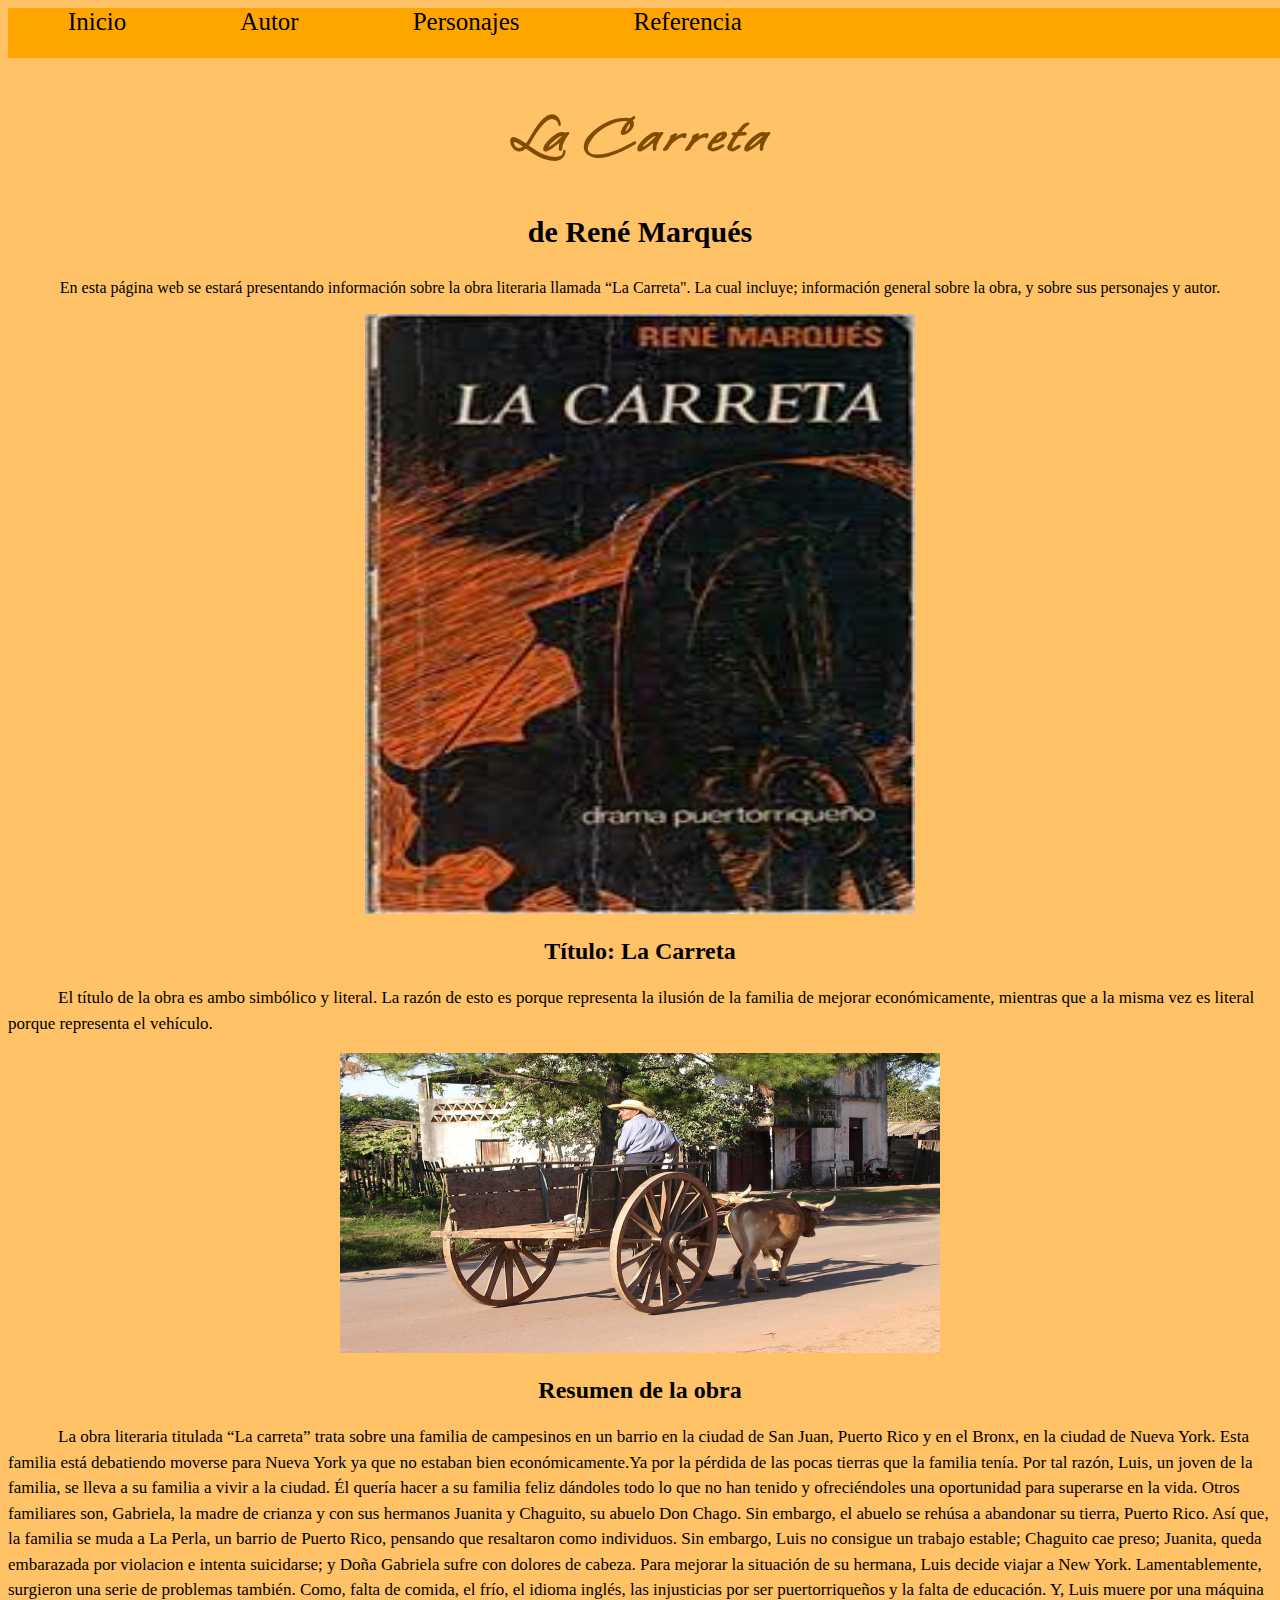
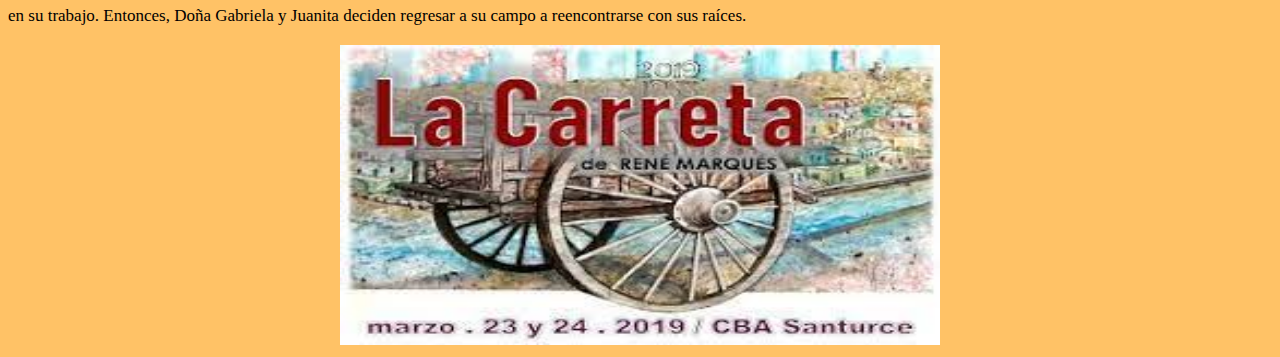
<file: index.html>
<!DOCTYPE html>
<html>
<head>
  <title> </title>
  <link rel="stylesheet" href="style.css">
   <link rel="preconnect" href="https://fonts.googleapis.com">
<link rel="preconnect" href="https://fonts.gstatic.com" crossorigin>
<link href="https://fonts.googleapis.com/css2?family=Whisper&display=swap" rel="stylesheet">
</head>
<body>
  
<div id="navbar">
  <a href="lacarreta.html">Inicio</a> 
  <a href="autor.html">Autor</a>
  <a href="personajes.html">Personajes</a>
  <a href="referencias.html">Referencia</a>
</div>

<h1> <center> La Carreta </center> </h1> 
<h3> <center> de René Marqués </center> </h3>

<p> <center> 
  En esta página web se estará presentando información sobre la obra literaria llamada “La Carreta". La cual incluye; información 
general sobre la obra, y sobre sus personajes y autor.
</center> 
</p>

<div class="uno">
  <center>
  <img width="550px" height="600px" src="carreta.jpg" 
  </center>
</div>

<h2> <center>Título: La Carreta </center> </h2>
<p>El título de la obra es ambo simbólico y literal. La razón de esto es porque representa la ilusión de la familia de mejorar económicamente, mientras que a la misma vez es literal porque representa el vehículo.
</p>

<div class="uno">
  <center>
  <img width="600px" height="300px" src="la carreta vehiculo.jpg"
  </center>
</div>

<h2> <center>Resumen de la obra </center> </h2>
<p>La obra literaria titulada “La carreta” trata sobre una familia de campesinos en un barrio en la ciudad de San Juan, Puerto Rico y en el Bronx, en la ciudad de Nueva York. Esta familia está debatiendo moverse para Nueva York ya que no estaban bien económicamente.Ya por la pérdida de las pocas tierras que la familia tenía. 
Por tal razón, Luis, un joven de la familia, se lleva a su familia a vivir a la ciudad. Él quería hacer a su familia feliz dándoles todo lo que no han tenido y ofreciéndoles una oportunidad para superarse en la vida. Otros familiares son, Gabriela, la madre de crianza y con sus hermanos Juanita y Chaguito, su abuelo Don Chago. 
Sin embargo, el abuelo se rehúsa a abandonar su tierra, Puerto Rico. Así que, la familia se muda a La Perla, un barrio de Puerto Rico, pensando que resaltaron como individuos. Sin embargo, Luis no consigue un trabajo estable; Chaguito cae preso; Juanita, queda embarazada por violacion e intenta suicidarse; y Doña Gabriela sufre con dolores de cabeza. 
Para mejorar la situación de su hermana, Luis decide viajar a New York. Lamentablemente, surgieron una serie de problemas también. Como, falta de comida, el frío, el idioma inglés, las injusticias por ser puertorriqueños y la falta de educación. 
Y, Luis muere por una máquina en su trabajo. Entonces, Doña Gabriela y Juanita deciden regresar a su campo a reencontrarse con sus raíces.
</p>

<div class="uno">
  <center>
  <img width="600px" height="300px" src="la carreta resumen foto.jpg"
  </center>
</div>
  
  
</html>
</file>
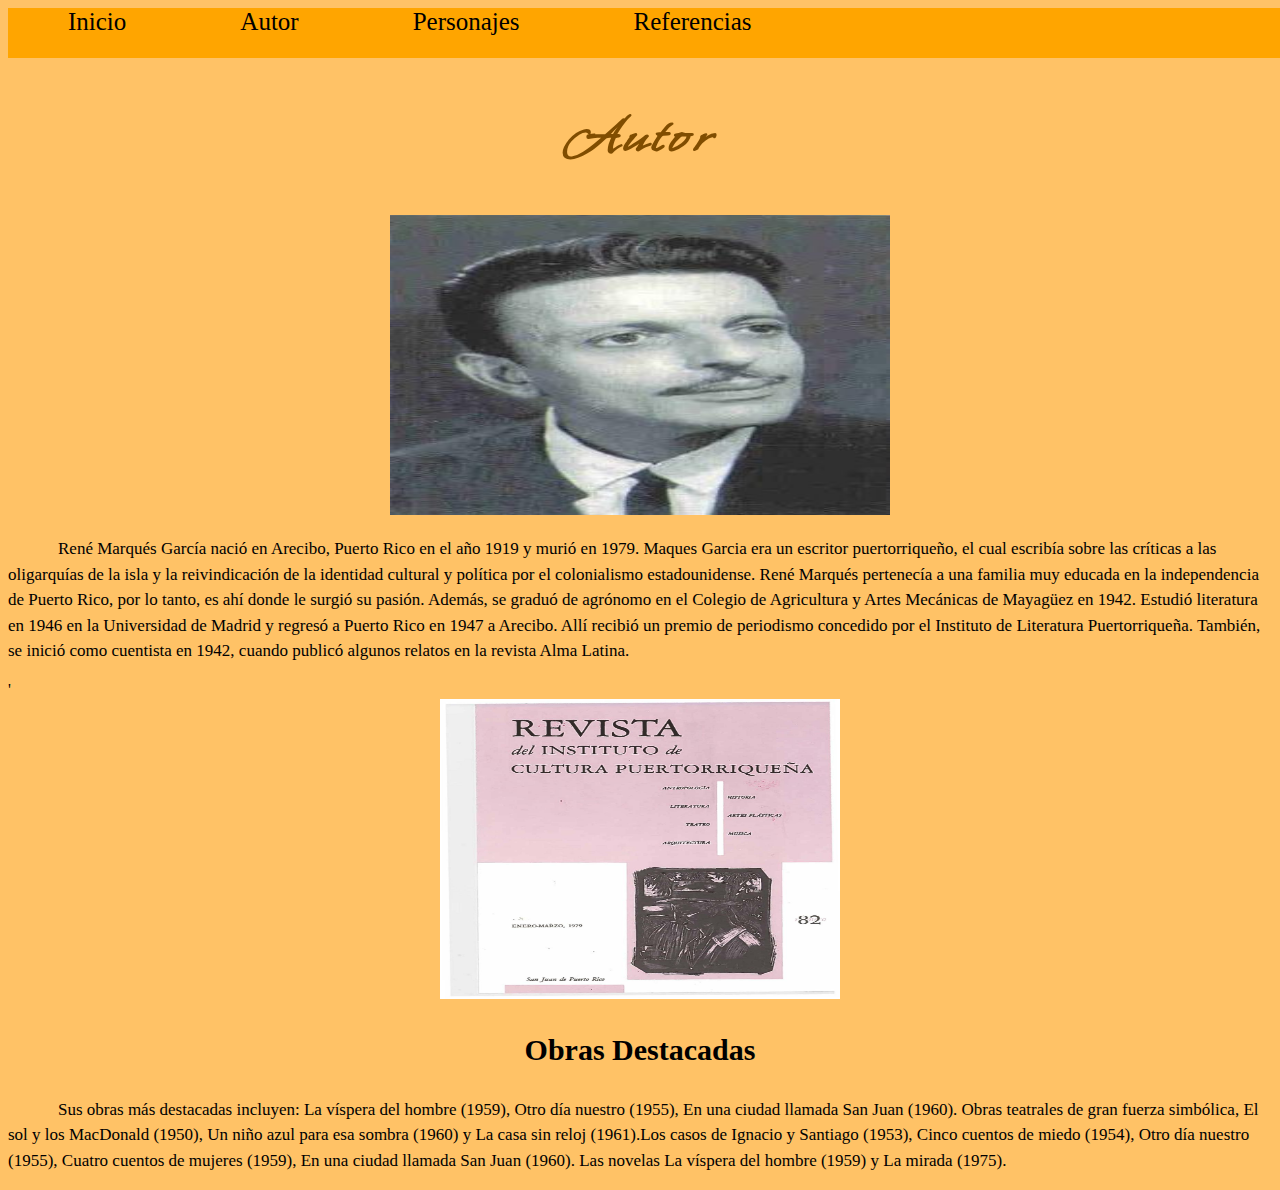
<file: autor.html>
<!DOCTYPE html>
<html>
<head> 
 <title></title>
  <link rel="stylesheet" href="style.css">
   <link rel="preconnect" href="https://fonts.googleapis.com">
<link rel="preconnect" href="https://fonts.gstatic.com" crossorigin>
<link href="https://fonts.googleapis.com/css2?family=Whisper&display=swap" rel="stylesheet">
</head>
<body>
<div id="navbar">
  <a href="lacarreta.html">Inicio</a> 
  <a href="autor.html">Autor</a>
  <a href="personajes.html">Personajes</a>
  <a href="referencias.html">Referencias</a>
</div>
  
<h1> <center> Autor </center> </h1>

<div class="uno">
  <center>
  <img width="500px" height="300px" src="René_Marqués.jpg" 
  </center>
</div>

<p>René Marqués García nació en Arecibo, Puerto Rico en el año 1919 y murió en 1979. Maques Garcia era un escritor puertorriqueño, el cual escribía sobre las críticas a las oligarquías de la isla y la reivindicación de la identidad cultural y política por el colonialismo estadounidense. René Marqués pertenecía a una familia muy educada en la independencia de Puerto Rico, por lo tanto, es ahí donde le surgió su pasión. Además, se graduó de agrónomo en el Colegio de Agricultura y Artes Mecánicas de Mayagüez en 1942. Estudió literatura en 1946 en la Universidad de Madrid y regresó a Puerto Rico en 1947 a Arecibo. Allí recibió un premio de periodismo concedido por el Instituto de Literatura Puertorriqueña. También, se inició como cuentista en 1942, cuando publicó algunos relatos en la revista Alma Latina. 
</p>

<div class="uno">'
<center>
  <img  width="400px" height="300px" src="rene foto.jpg"
</center>
</div>

<h3> <center>Obras Destacadas </center> </h3>
<p>Sus obras más destacadas incluyen: La víspera del hombre (1959), Otro día nuestro (1955), En una ciudad llamada San Juan (1960). Obras teatrales de gran fuerza simbólica, El sol y los MacDonald (1950), Un niño azul para esa sombra (1960) y La casa sin reloj (1961).Los casos de Ignacio y Santiago (1953), Cinco cuentos de miedo (1954), Otro día nuestro (1955), Cuatro cuentos de mujeres (1959), En una ciudad llamada San Juan (1960). Las novelas La víspera del hombre (1959) y La mirada (1975). 
</p>
  
  
  
</html>
</file>
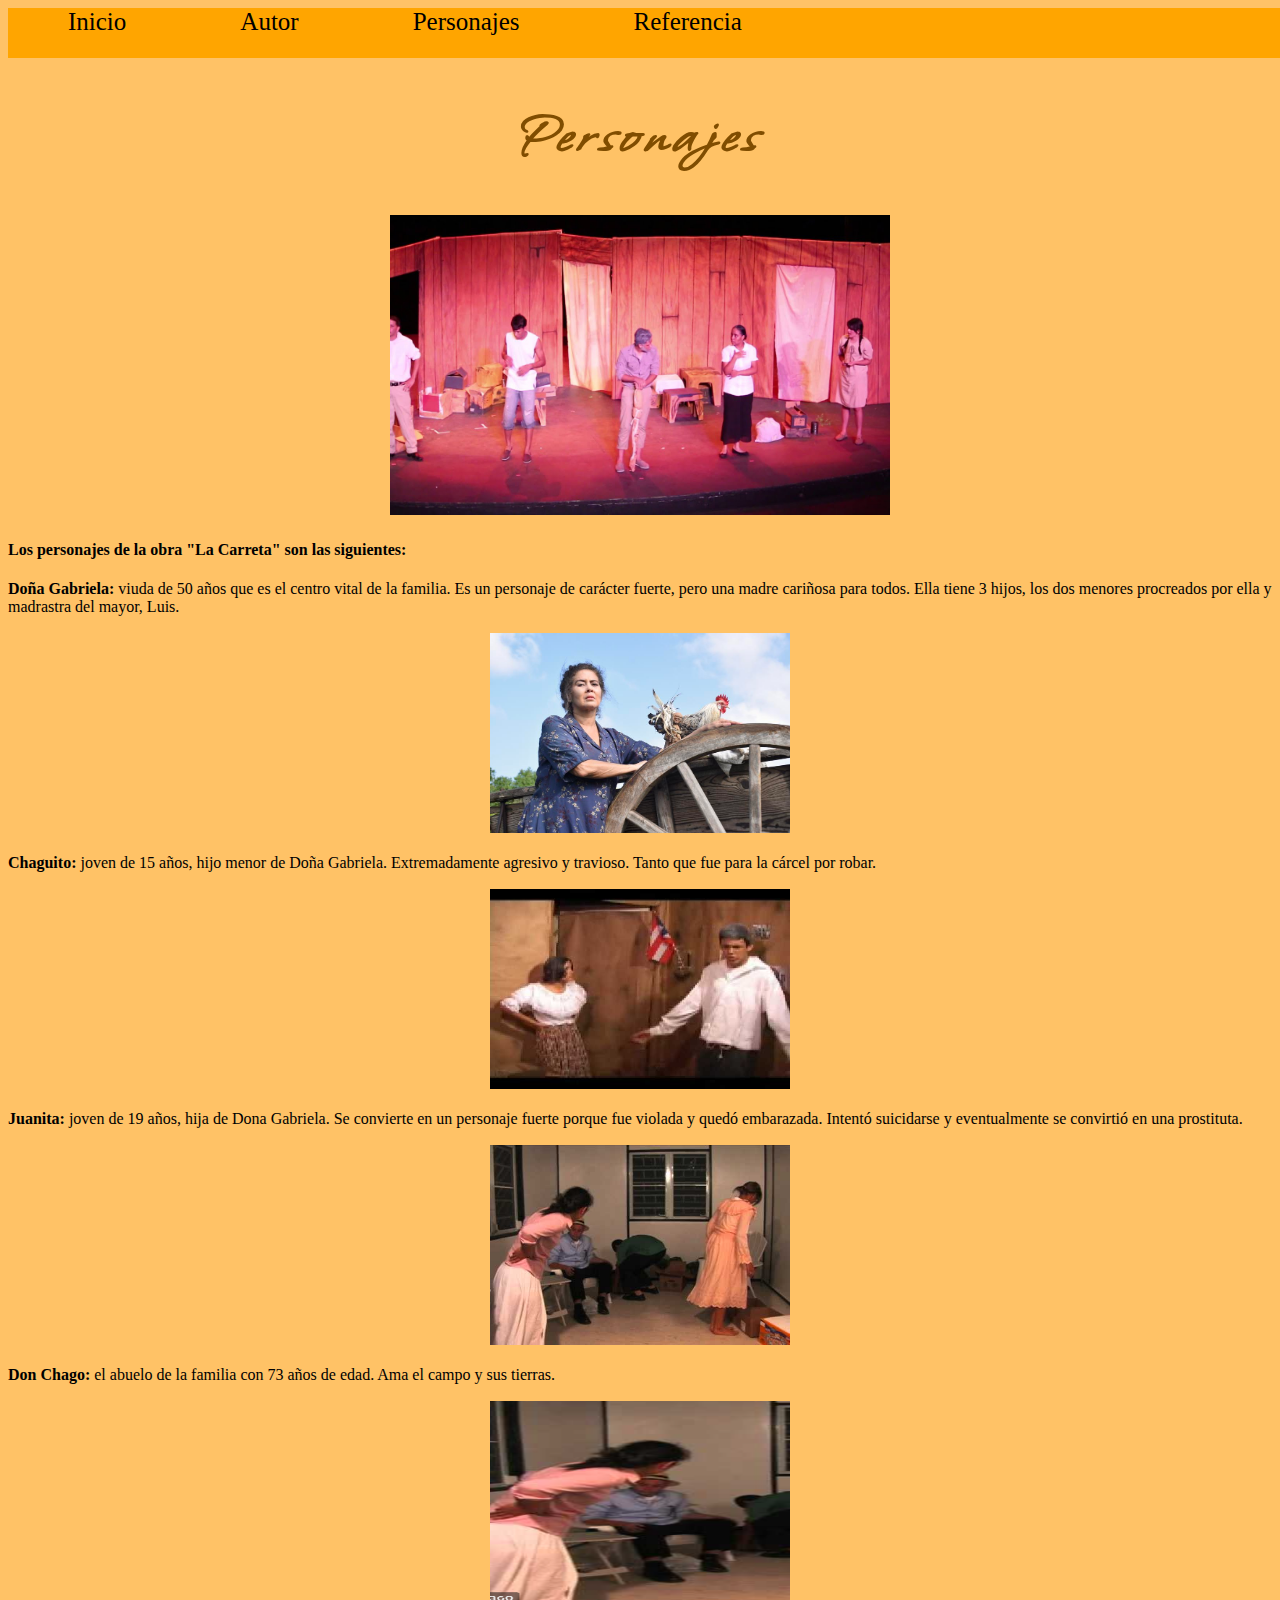
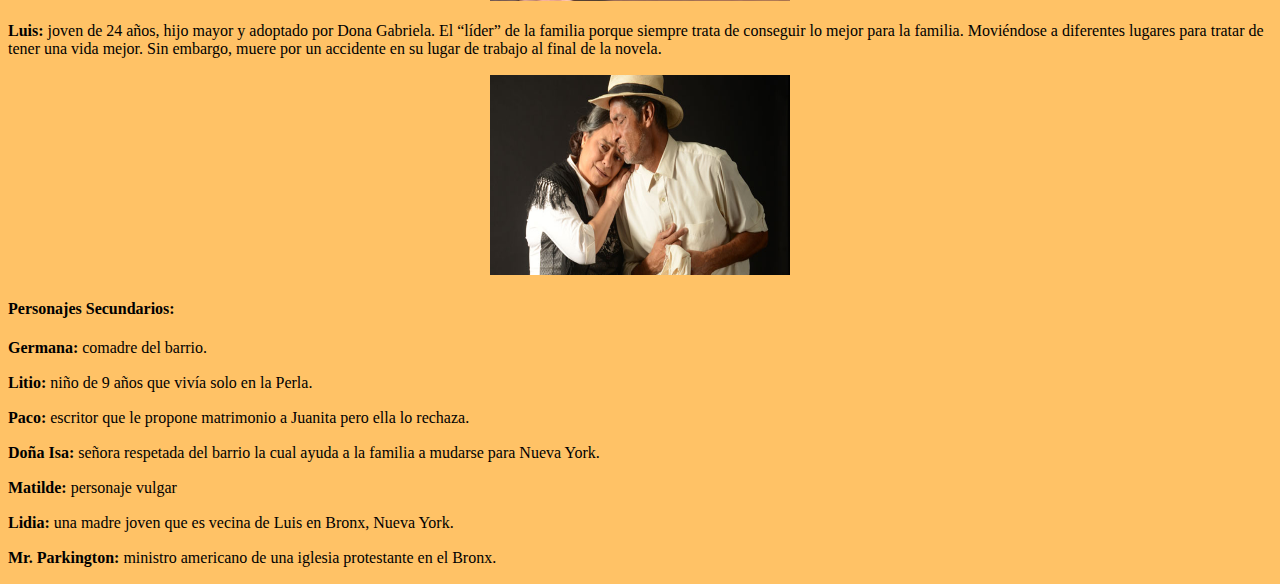
<file: personajes.html>
<!DOCTYPE html>
<html>
<head> 
 <title></title>
  <link rel="stylesheet" href="style.css">
   <link rel="preconnect" href="https://fonts.googleapis.com">
<link rel="preconnect" href="https://fonts.gstatic.com" crossorigin>
<link href="https://fonts.googleapis.com/css2?family=Whisper&display=swap" rel="stylesheet">
</head>
<body>
<div id="navbar">
  <a href="lacarreta.html">Inicio</a> 
  <a href="autor.html">Autor</a>
  <a href="personajes.html">Personajes</a>
  <a href="referencias.html">Referencia</a>
</div>
<center>
<h1>Personajes</h1>
</center>

<div class="uno">
  <center>
  <img width="500px" height="300px" src="personajescarreta.jpg"
  </center>
</div>

<h4> Los personajes de la obra "La Carreta" son las siguientes: </h4>

<p><li> <strong>Doña Gabriela:</strong> viuda de 50 años que es el centro vital de la familia. Es un personaje de carácter fuerte, pero una madre cariñosa para todos. Ella tiene 3 hijos, los dos menores procreados por ella y madrastra del mayor, Luis. 
</p></li>

<div class="uno">
  <center>
    <img width="300px" height="200px" src="gabriela.jpg"
  </center>
</div>

<p> <li> <strong>Chaguito:</strong> joven de 15 años, hijo menor de Doña Gabriela. Extremadamente agresivo y travioso. Tanto que fue para la cárcel por robar. 
</p> </li>

<div class="uno">
  <center>
    <img width="300px" height="200px" src="luis.jpg"
  </center>
</div>


<p><li> <strong>Juanita:</strong> joven de 19 años, hija de Dona Gabriela. Se convierte en un personaje fuerte porque fue violada y quedó embarazada. Intentó suicidarse y eventualmente se convirtió en una prostituta. 
</p></li>
<div class="uno">
  <center>
    <img width="300px" height="200px" src="personaje.jpg"
  </center>
</div>

<p><li><strong>Don Chago:</strong> el abuelo de la familia con 73 años de edad. Ama el campo y sus tierras.
</p> </li>
<div class="uno">
  <center>
    <img width="300px" height="200px" src="donchago.png"
  </center>
</div>

<p> <li> <strong>Luis:</strong> joven de 24 años, hijo mayor y adoptado por Dona Gabriela. El “líder” de la familia porque siempre trata de conseguir lo mejor para la familia. Moviéndose a diferentes lugares para tratar de tener una vida mejor. Sin embargo, muere por un accidente en su lugar de trabajo al final de la novela. 
</p></li>

<div class="uno">
  <center>
    <img width="300px" height="200px" src="luisidk.jpg"
  </center>
</div>

<h4>Personajes Secundarios:</h4>
<p> <li><strong>Germana:</strong> comadre del barrio.
</p> </li>
<p> <li> <strong>Litio:</strong> niño de 9 años que vivía solo en la Perla.
</p> </li>
<p> <li> <strong>Paco:</strong> escritor que le propone matrimonio a Juanita pero ella lo rechaza. 
</p> </li>
<p> <li><strong>Doña Isa:</strong> señora respetada del barrio la cual ayuda a la familia a mudarse para Nueva York. 
</p></li>
<p> <li><strong>Matilde:</strong> personaje vulgar
</p> </li>
<p> <li><strong>Lidia:</strong> una madre joven que es vecina de Luis en Bronx, Nueva York.
</p></li>
<p> <li>  <strong>Mr. Parkington:</strong> ministro americano de una iglesia protestante en el Bronx. 
</p></li>
</file>
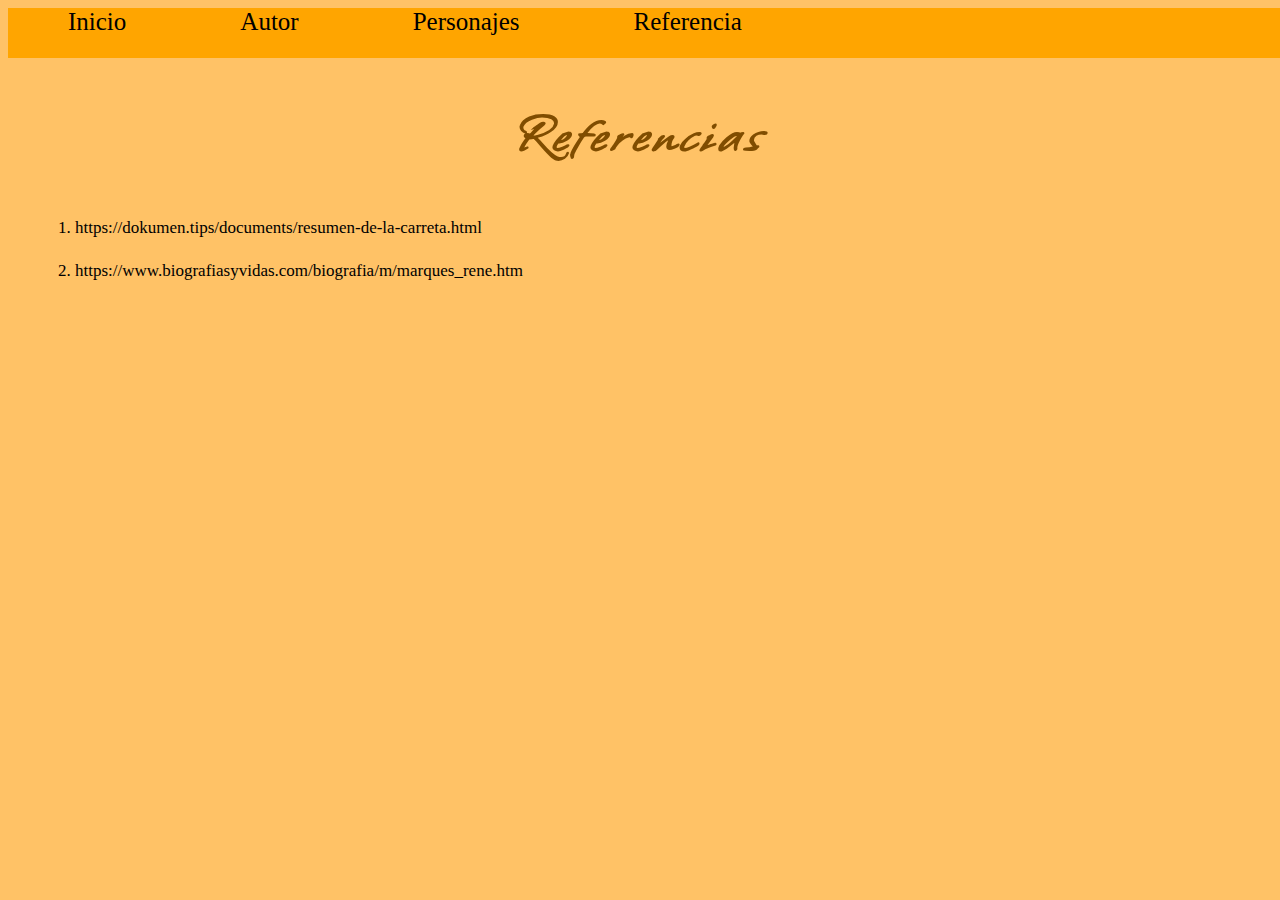
<file: referencias.html>
<!DOCTYPE html>
<html>
<head> 
 <title></title>
  <link rel="stylesheet" href="style.css">
   <link rel="preconnect" href="https://fonts.googleapis.com">
<link rel="preconnect" href="https://fonts.gstatic.com" crossorigin>
<link href="https://fonts.googleapis.com/css2?family=Whisper&display=swap" rel="stylesheet">
</head>
<body>
<div id="navbar">
  <a href="lacarreta.html">Inicio</a> 
  <a href="autor.html">Autor</a>
  <a href="personajes.html">Personajes</a>
  <a href="referencia.html">Referencia</a>
</div>

<h1><center>Referencias</center></h1>

<p>1.   https://dokumen.tips/documents/resumen-de-la-carreta.html
</p>
<p>2.    https://www.biografiasyvidas.com/biografia/m/marques_rene.htm
</p>
</file>
<file: style.css>
h1 {color:rgb(128,77,0);}
a {color:rgba(0,0,0);
  margin-left:60px;
  margin-right:50px;
  font-size:25px;
  text-decoration:none;
  
}
#navbar {
  background-color:orange;
  width:130%;
  height:50px;

}

body {
  background-color:rgb(255,194,102);
}

h1 {font-family: 'Whisper', cursive;
  font-size:60px;
  letter-spacing:5px;
}

p {
  text-indent:50px;
  font-size:17px;
  line-height:1.5;
}

h3 {
  font-size:30px;
}
</file>
